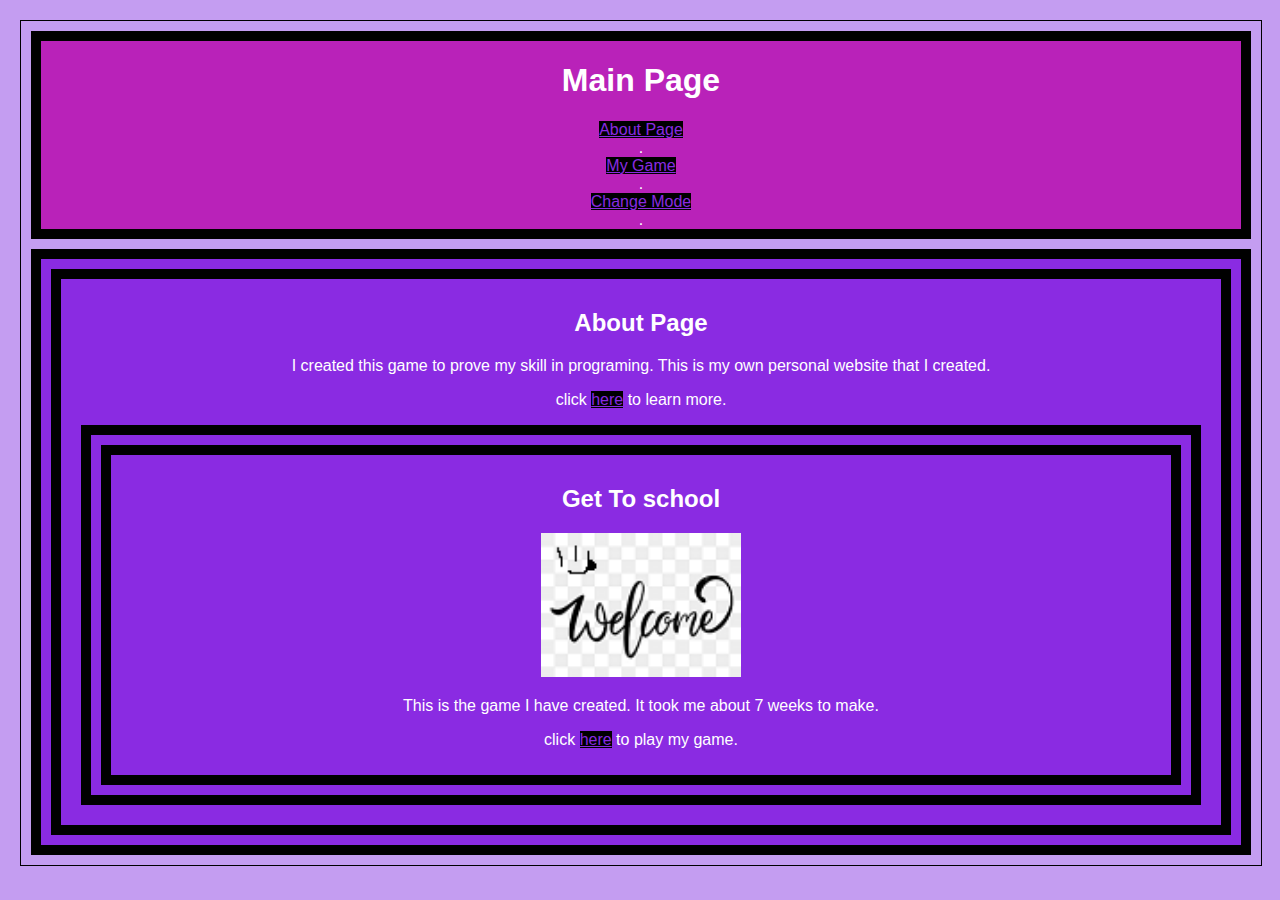
<file: index.html>
<!DOCTYPE html>
<html lang="en">

<head>
    <meta charset="UTF-8">
    <meta name="viewport" content="width=device-width, initial-scale=1.0">
    <link id="darkSheet" rel="stylesheet" media="none" href="Dark.css">
    <link id="lightSheet" rel="stylesheet" href="Style.css">
    <title>MainPage</title>
</head>

<body>
    <div id="content">
        <div id="banner">
            <h1>Main Page</h1>
            <ul>
                <li><a href="aboutPage.html">About Page</a></li>.
                <li><a href="getToSchool5.html">My Game</a></li>.
                <li><a href="#" onclick="changesheet()">Change Mode</a></li>.
            </ul>
        </div>
        <div id="blogposts">
            <div class="post">
                <h2>About Page</h2>
                <p>I created this game to prove my skill in programing. This is my own personal website that I created.
                </p>
                <p>click <a href="aboutPage.html">here</a> to learn more.</p>
                <div id="blogposts">
                    <div class="post">
                        <h2> Get To school</h2>
                        <img src="img/welcome.png" alt="" class="">
                        <p>This is the game I have created. It took me about 7 weeks to make.</p>
                        <p> click <a href="getToSchool5.html">here</a> to play my game. </p>
                    </div>
</body>

<script>

    var lightMode = true;
    function changesheet() {


        // make lightmode equal not light mode
        lightMode = !lightMode;
        var lightSheet = document.getElementById("lightSheet")
        var darkSheet = document.getElementById("darkSheet")
        // if lightmode turned off, display dark stylesheet
        if (lightMode == false) {
            console.log("Turning dark mode on...");
            darkSheet.media = " ";
            lightSheet.media = "none";
        } else {
            console.log("Turning light mode on...");
            darkSheet.media = "none";
            lightSheet.media = " ";
        }
    }
</script>


</html>
</file>
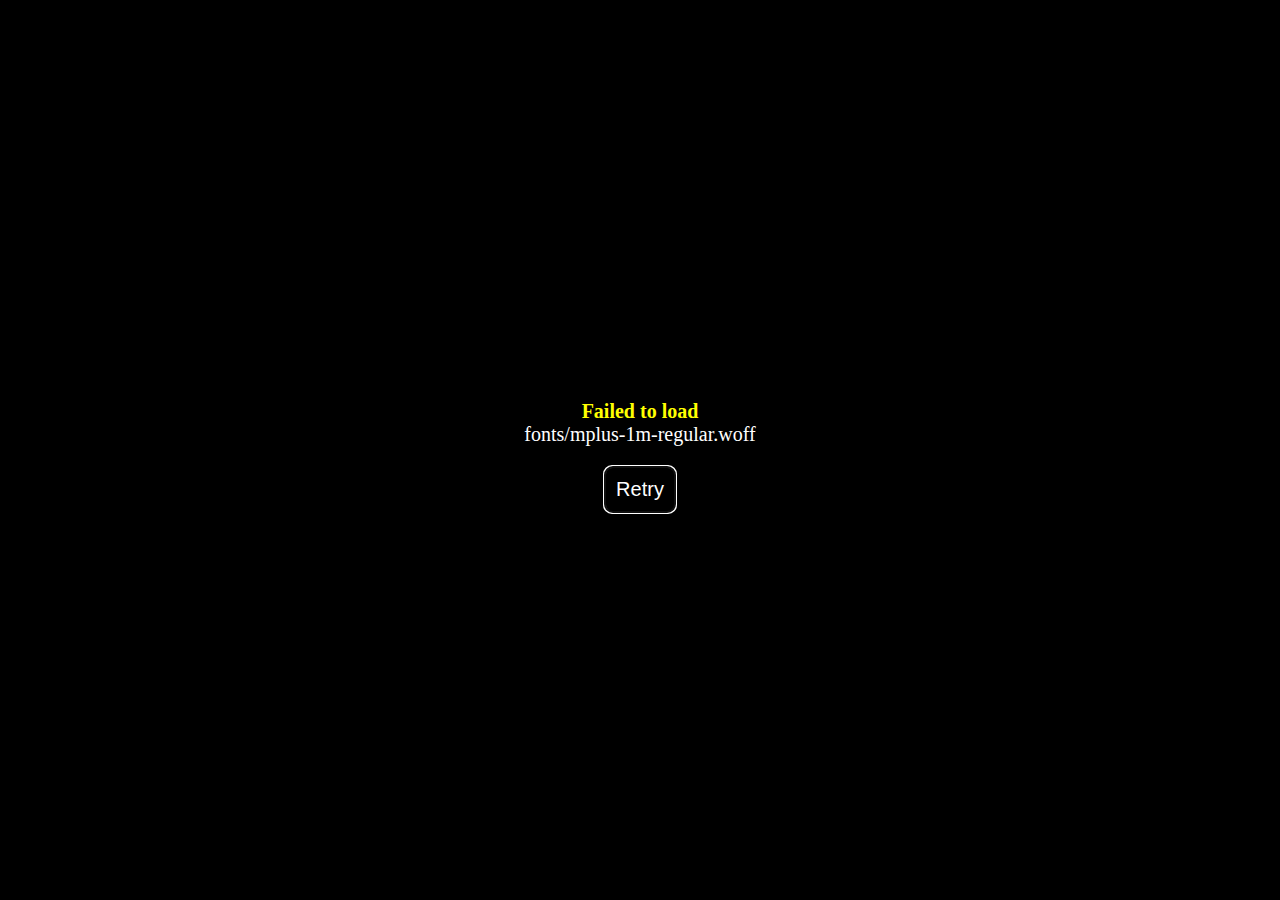
<file: GetToSchool/index.html>
<!DOCTYPE html>
<html>
    <head>
        <meta charset="UTF-8">
        <meta name="apple-mobile-web-app-capable" content="yes">
        <meta name="apple-mobile-web-app-status-bar-style" content="black-translucent">
        <meta name="viewport" content="user-scalable=no">
        <link rel="icon" href="icon/icon.png" type="image/png">
        <link rel="apple-touch-icon" href="icon/icon.png">
        <link rel="stylesheet" type="text/css" href="css/game.css">
        <title>Get To School 5 </title>
    </head>
    <body style="background-color: black">
        <script type="text/javascript" src="js/main.js"></script>
    </body>
</html>
</file>
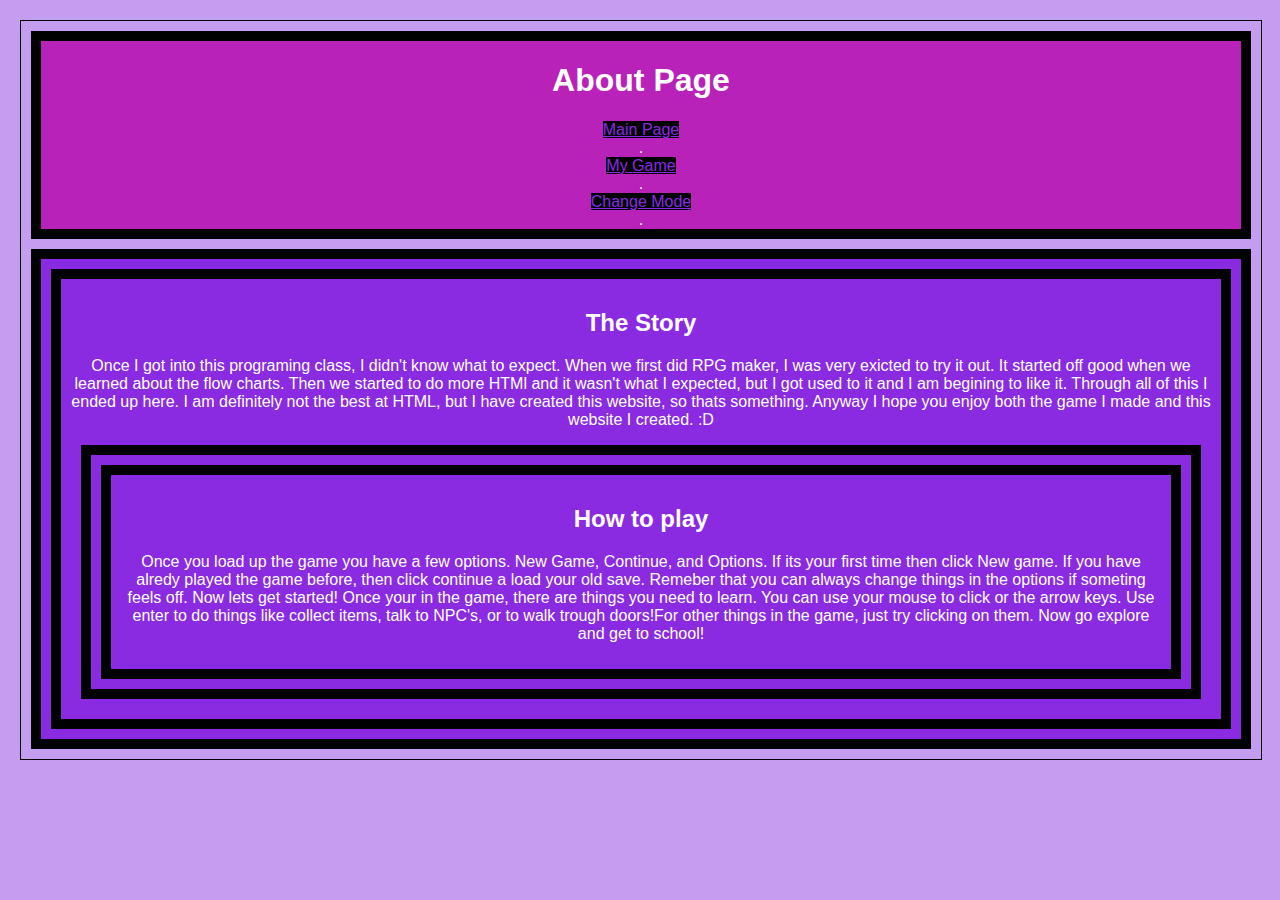
<file: aboutPage.html>
<!DOCTYPE html>
<html lang="en">

<head>
    <meta charset="UTF-8">
    <meta name="viewport" content="width=device-width, initial-scale=1.0">
    <link id="darkSheet" rel="stylesheet" media="none" href="Dark.css">
    <link id="lightSheet" rel="stylesheet" href="Style.css">
    <title>AboutPage</title>

</head>

<body>
    <div id="content">
        <div id="banner">
            <h1>About Page</h1>
            <ul>
                <li><a href="index.html">Main Page</a></li>.
                <li><a href="getToSchool5.html">My Game</a></li>.
                <li><a href="#" onclick="changesheet()">Change Mode</a></li>.
            </ul>
        </div>

        <div id="blogposts">
            <div class="post">
                <h2>The Story</h2>
                <p>Once I got into this programing class, I didn't know what to expect. When we first did RPG maker, I was very exicted to try it out. It started off good when we learned about the flow charts. Then we started to do more HTMl and it wasn't what I expected, but I got used to it and I am begining to like it. Through all of this I ended up here. I am definitely not the best at HTML, but I have created this website, so thats something. Anyway I hope you enjoy both the game I made and this website I created.  :D</p>

                <div id="blogposts">
                    <div class="post">
                        <h2>How to play</h2>
                        <p>Once you load up the game you have a few options. New Game, Continue, and Options. If its your first time then click New game. If you have alredy played the game before, then click continue a load your old save. Remeber that you can always change things in the options if someting feels off. Now lets get started! Once your in the game, there are things you need to learn. You can use your mouse to click or the arrow keys. Use enter to do things like collect items, talk to NPC's, or to walk trough doors!For other things in the game, just try clicking on them. Now go explore and get to school! </p>
                    </div>
</body>
<script>

    var lightMode = true;
    function changesheet() {


        // make lightmode equal not light mode
        lightMode = !lightMode;
        var lightSheet = document.getElementById("lightSheet")
        var darkSheet = document.getElementById("darkSheet")
        // if lightmode turned off, display dark stylesheet
        if (lightMode == false) {
            console.log("Turning dark mode on...");
            darkSheet.media = " ";
            lightSheet.media = "none";
        } else {
            console.log("Turning light mode on...");
            darkSheet.media = "none";
            lightSheet.media = " ";
        }
    }
</script>
</html>
</file>
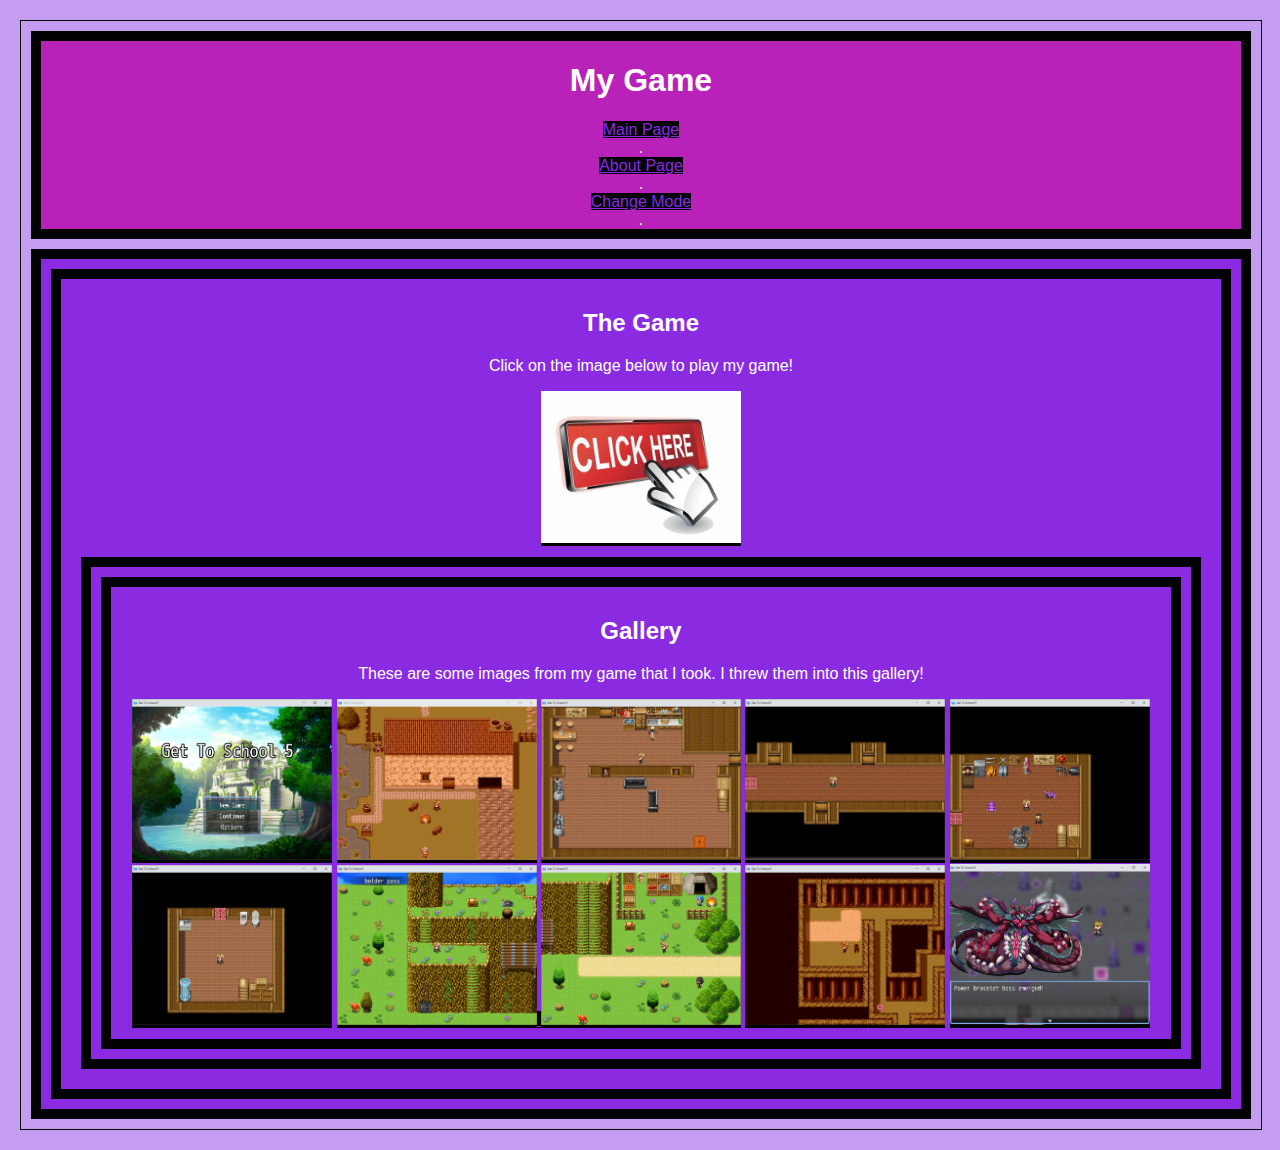
<file: getToSchool5.html>
<!DOCTYPE html>
<html lang="en">

<head>
    <meta charset="UTF-8">
    <meta name="viewport" content="width=device-width, initial-scale=1.0">
    <link id="darkSheet" rel="stylesheet" media="none" href="Dark.css">
    <link id="lightSheet" rel="stylesheet" href="Style.css">
    <title>My Game</title>
</head>

<body>
    <div id="content">
        <div id="banner">
            <h1>My Game</h1>
            <ul>
                <li><a href="index.html">Main Page</a></li>.
                <li><a href="aboutPage.html">About Page</a></li>.
                <li><a href="#" onclick="changesheet()">Change Mode</a></li>.
            </ul>
        </div>
        <div id="blogposts">
            <div class="post">
                <h2>The Game</h2>
                <p>Click on the image below to play my game!</p>
                <a href="GetToSchool/index.html">
                    <img src="img/OIP (1).jfif" alt="The Game">
                </a>


                <div id="blogposts">
                    <div class="post">
                        <h2>Gallery</h2>
                        <div class="Gallery">
                            <p>These are some images from my game that I took. I threw them into this gallery!</p>
                            <a href="img/gamescreen.idk.png"><img src="img/gamescreen.idk.png" alt=""></a>
                            <a href="img/Screenshot 2024-02-29 092047.png"><img
                                    src="img/Screenshot 2024-02-29 092047.png" alt=""></a>
                            <a href="img/Screenshot 2024-02-29 092122.png"><img
                                    src="img/Screenshot 2024-02-29 092122.png" alt=""></a>
                            <a href="img/Screenshot 2024-02-29 092208.png"><img
                                    src="img/Screenshot 2024-02-29 092208.png" alt=""></a>
                            <a href="img/Screenshot 2024-02-29 092236.png"><img
                                    src="img/Screenshot 2024-02-29 092236.png" alt=""></a>
                            <a href="img/Screenshot 2024-02-29 092308.png"><img
                                    src="img/Screenshot 2024-02-29 092308.png" alt=""></a>
                            <a href="img/Screenshot 2024-02-29 092342.png"><img
                                    src="img/Screenshot 2024-02-29 092342.png" alt=""> </a>
                            <a href="img/Screenshot 2024-02-29 092407.png"><img
                                    src="img/Screenshot 2024-02-29 092407.png" alt=""></a>
                            <a href="img/Screenshot 2024-02-29 092448.png"><img
                                    src="img/Screenshot 2024-02-29 092448.png" alt=""></a>
                            <a href="img/powerbracletboss.PNG"><img src="img/powerbracletboss.PNG" alt=""></a>
                           
                        </div>
</body>

<script>

    var lightMode = true;
    function changesheet() {


        // make lightmode equal not light mode
        lightMode = !lightMode;
        var lightSheet = document.getElementById("lightSheet")
        var darkSheet = document.getElementById("darkSheet")
        // if lightmode turned off, display dark stylesheet
        if (lightMode == false) {
            console.log("Turning dark mode on...");
            darkSheet.media = " ";
            lightSheet.media = "none";
        } else {
            console.log("Turning light mode on...");
            darkSheet.media = "none";
            lightSheet.media = " ";
        }
    }
</script>

</html>
</file>
<file: Dark.css>
body { font-family: Arial, Helvetica, sans-serif;
    background-color: rgb(82, 24, 136);
    color: rgb(13, 53, 112);
    margin: 10px;
    padding: 10px; 
text-align: center;}
#content{ width: 100%;
margin: auto;
border: 1px solid black;
}
    #banner{
        background-color: rgb(33, 0, 65);
        text-align: center;
        border: 10px solid rgb(37, 35, 35);
margin: 10px;
    }
    #blogposts{
        background-color: rgb(49, 6, 49);
        border: 10px solid black;
        margin: 10px;
    } 
    .post{ margin: 10px; 
    padding: 10px;
    border: 1px solid black;
    background-color: rgb(49, 6, 88);
    
    }
a{ color: rgb(161, 69, 204);
}

a :hover{ color: rgb(10, 63, 63);}
   .post .Left { 
        float: left;
        margin-right: 10px;
        display: block;
    }
  .post img {
        width: 200px;

    }
.gallary { display: flex;  
flex-wrap: wrap;
justify-content: space-around;


}
img{opacity: 0.2;}

ul{

    list-style-type: none;
    margin: 0;
    padding: 0;
    }
</file>
<file: Style.css>
body { font-family: Arial, Helvetica, sans-serif;
    background-color: rgb(196, 157, 241);
    color: rgb(255, 255, 255);
    margin: 10px;
    padding: 10px; 
text-align: center;}
#content{ width: 100%;
margin: auto;
border: 1px solid black;
}
    #banner{
        background-color: rgb(185, 34, 185);
        text-align: center;
        border: 10px solid black;
margin: 10px;
    }
    #blogposts{
        background-color: blueviolet;
        border: 10px solid black;
        margin: 10px;
    } 
    .post{ margin: 10px; 
    padding: 10px;
    border: 10px solid black;
    background-color: blueviolet;
    
    }

   .post .Left { 
        float: left;
        margin-right: 10px;
        display: block;
    }
  .post img {
        width: 200px;

    }
.gallary { display: flex;  
flex-wrap: wrap;
justify-content: space-around;


}
ul{

list-style-type: none;
margin: 0;
padding: 0;
}
body {
    animation: fadeInAnimation ease 3s;
    animation-iteration-count: 1;
    animation-fill-mode: forwards;
}

a{
    color: blueviolet;
    background-color: black;
}
</file>
<file: GetToSchool/css/game.css>
body {
    -moz-user-select: none;
    -webkit-user-select: none;
    -ms-user-select: none;
    user-select: none;
}
#errorPrinter {
    position: absolute;
    left: 50%;
    top: 50%;
    width: 640px;
    height: 100px;
    transform: translate(-50%, -50%);
    text-align: center;
    text-shadow: 1px 1px 3px #000;
    font-size: 20px;
    color: #fff;
    z-index: 9;
}
#errorName {
    color: #ff0;
    font-weight: bold;
    -moz-user-select: text;
    -webkit-user-select: text;
    -ms-user-select: text;
    user-select: text;
}
#errorMessage {
    color: #fff;
    -moz-user-select: text;
    -webkit-user-select: text;
    -ms-user-select: text;
    user-select: text;
}
#retryButton {
    font-size: 20px;
    color: #fff;
    background-color: #000;
    border-radius: 8px;
    margin: 20px;
    padding: 10px;
}
#fpsCounterBox {
    position: absolute;
    left: 5px;
    top: 5px;
    width: 90px;
    height: 40px;
    background: #222;
    opacity: 0.8;
    z-index: 8;
}
#fpsCounterLabel {
    position: absolute;
    top: 0px;
    left: 0px;
    padding: 5px 10px;
    height: 30px;
    line-height: 32px;
    font-size: 12px;
    font-family: rmmz-numberfont, sans-serif;
    color: #fff;
    text-align: left;
}
#fpsCounterNumber {
    position: absolute;
    top: 0px;
    right: 0px;
    padding: 5px 10px;
    height: 30px;
    line-height: 30px;
    font-size: 24px;
    font-family: rmmz-numberfont, monospace;
    color: #fff;
    text-align: right;
}
#loadingSpinner {
    margin: auto;
    position: absolute;
    top: 0px;
    left: 0px;
    right: 0px;
    bottom: 0px;
    width: 120px;
    height: 120px;
    z-index: 10;
}
#loadingSpinnerImage {
    margin: 0px;
    padding: 0px;
    border-radius: 50%;
    width: 96px;
    height: 96px;
    border: 12px solid rgba(255, 255, 255, 0.25);
    border-top: 12px solid rgba(255, 255, 255, 1);
    animation: fadein 2s ease, spin 1.5s linear infinite;
}
@keyframes fadein {
    0% {
        opacity: 0;
    }
    20% {
        opacity: 0;
    }
    100% {
        opacity: 1;
    }
}
@keyframes spin {
    0% {
        transform: rotate(0deg);
    }
    100% {
        transform: rotate(360deg);
    }
}
</file>
